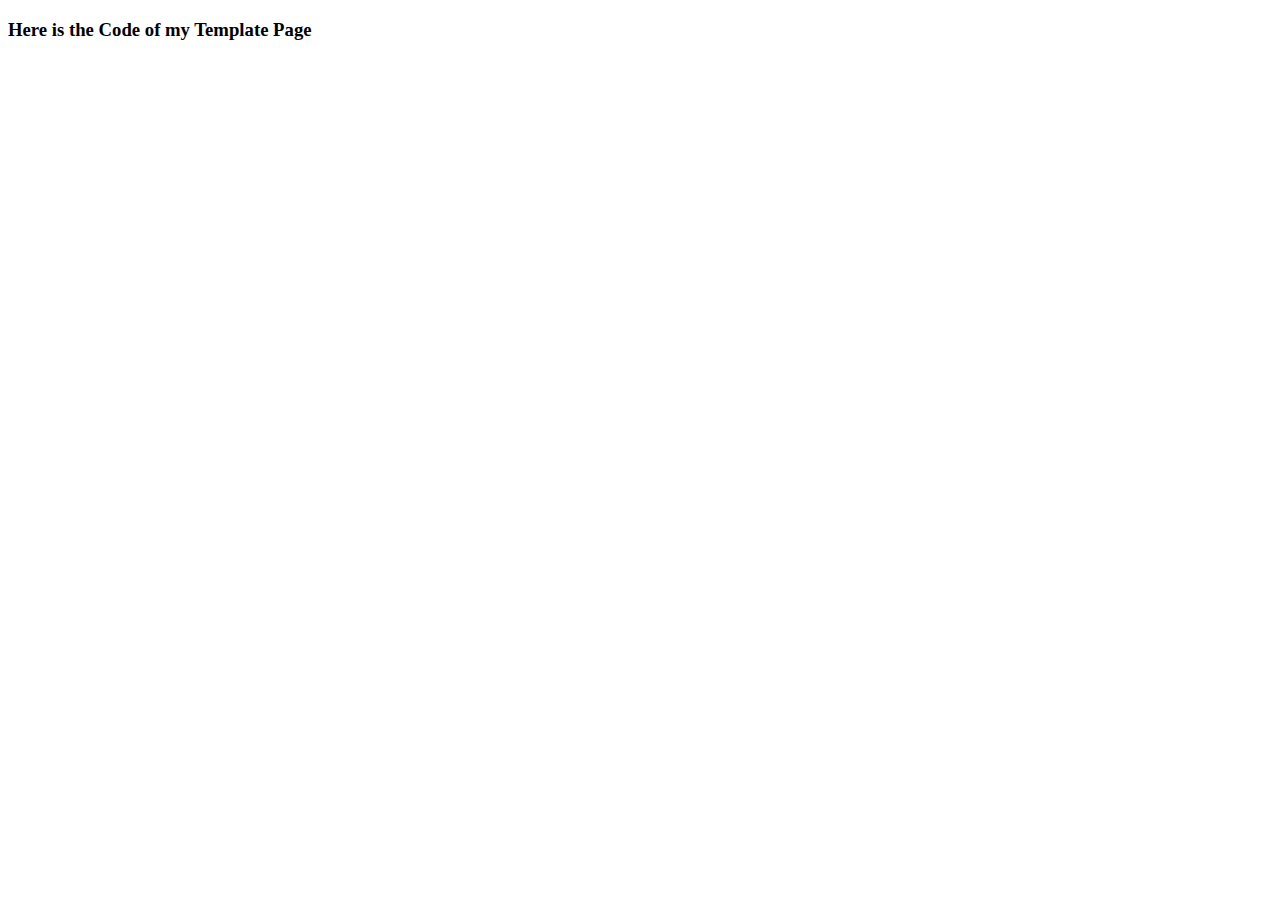
<file: index.html>
<!DOCTYPE html>
<html lang="en">
<head>
	<meta charset="UTF-8"/>
	<title>My Template Page</title>
</head>
<body>
	<main>
		<h3>Here is the Code of my Template Page</h3>
	</main>
	<footer></footer>
</body>
</html>
</file>
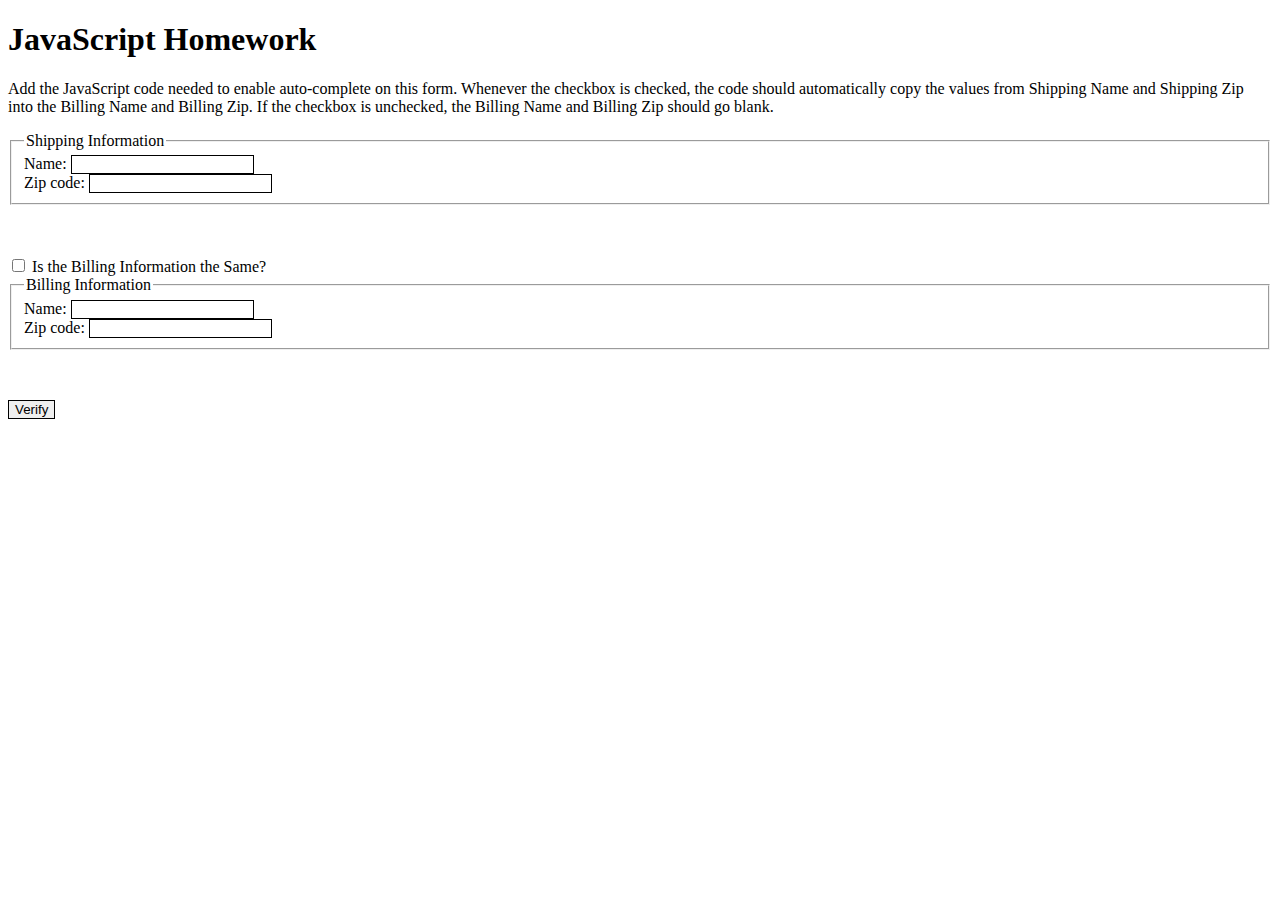
<file: Billing Homework/Billing.html>
<!DOCTYPE html><html lang="en">
 <head>	
  <meta charset="UTF-8">	
    <title>Shipping and Billing</title>	
    <style>		
        input{			
          border:1px solid black;
	}		
        input:focus{
	   background-color: #E6E6E6;		
        }
	fieldset{
 	   margin-bottom: 4%;
	}	
    </style>
    <script type="text/javascript">
    	function billingFunction(){
    		if(document.getElementById("same").checked){
    			document.getElementById("billingName").value=document.getElementById("shippingName").value;
    			document.getElementById("billingZip").value=document.getElementById("shippingZip").value;
    		}
    		else{
    			document.getElementById("billingName").value="";
    			document.getElementById("billingZip").value="";
    		}
    	}
    </script>
  </head>
  <body>
	<h1>JavaScript Homework</h1>	
        <p>Add the JavaScript code needed to enable auto-complete on this form.  Whenever the checkbox is checked, the code should automatically copy the values from Shipping Name and Shipping Zip into the Billing Name and Billing Zip.  If the checkbox is unchecked, the Billing Name and Billing Zip should go blank.</p>

		<form>		
        <fieldset>
	  <legend>Shipping Information</legend>			  <label for ="shippingName">Name:</label>		  <input type = "text" name = "Name" id = "shippingName" required><br/>

	  <label for = "shippingzip">Zip code:</label>		  <input type = "text" name = "zip" id = "shippingZip" pattern = "[0-9]{5}" required><br/>
        </fieldset>
	<input type="checkbox" id="same" name="same" onchange= "billingFunction()"/>		
        <label for = "same">Is the Billing Information the Same?</label>						
        <fieldset>
 	  <legend>Billing Information</legend>			  <label for ="billingName">Name:</label>		  <input type = "text" name = "Name" id = "billingName" required><br/>
	   
          <label for = "billingzip">Zip code:</label>		  <input type = "text" name = "zip" id = "billingZip" pattern = "[0-9]{5}" required><br/>
	</fieldset>

	<input type = "submit" value = "Verify"/>	
    </form>
  </body>
</html>
</file>
